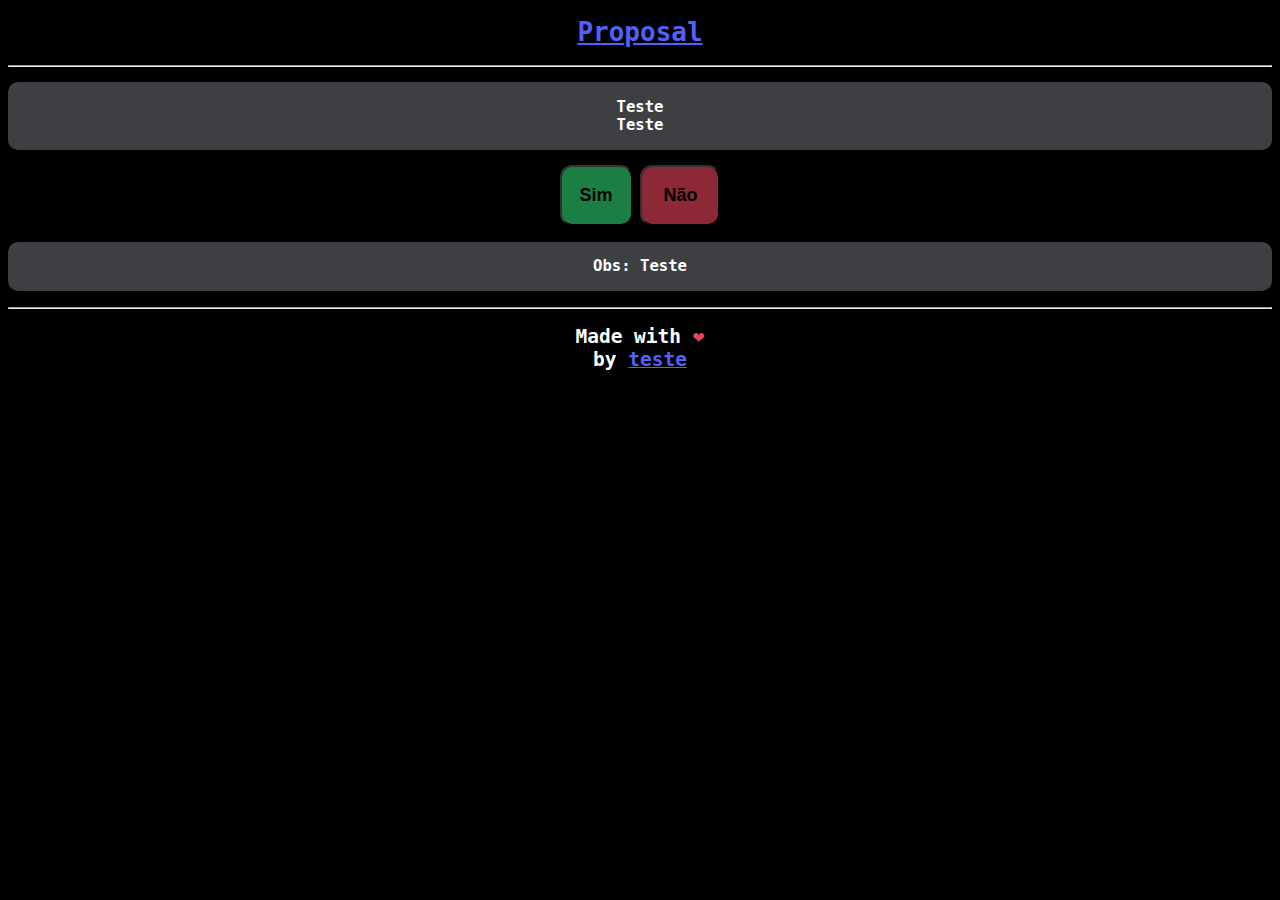
<file: docs/index.html>
<!DOCTYPE html>
<html>

<head>
  <meta charset="UTF-8">
  <title>Proposal</title> <!-- Onde vai o nome da página no navegador-->
  <link rel="stylesheet" href="style.css">
  <link rel="icon" type="image/x-icon" href="assets/favicon.ico">
</head>

<body> <!-- Tudo que apareçe dentro do site-->
  <header>
    <span id = "count-span">im here em cima</span>
    <h1>
      <a href="https://github.com/Natzun/template-web" target="_blank">Proposal</a>
    </h1>
  </header>
  <hr> <!-- Linha horizontal-->

  <div id="content">
    <p class="proposal-text">
      Teste
      <br>
      Teste
    </p>

    <button id="proposal-yes" class="proposal-button">Sim</button>
    <button id="proposal-no" class="proposal-button">Não</button>
  </div>

  <p class="proposal-text">
    Obs: Teste
  </p>

  <hr>
  <footer>
    <h2>
      Made with <span id="heart">&#10084;</span>
      <br>
      by <a href="https://github.com/Natzun" target="_blank">teste</a>
    </h2>
  </footer>

  <script type="text/javascript" src="script.js"></script>
</body>

</html>
</file>
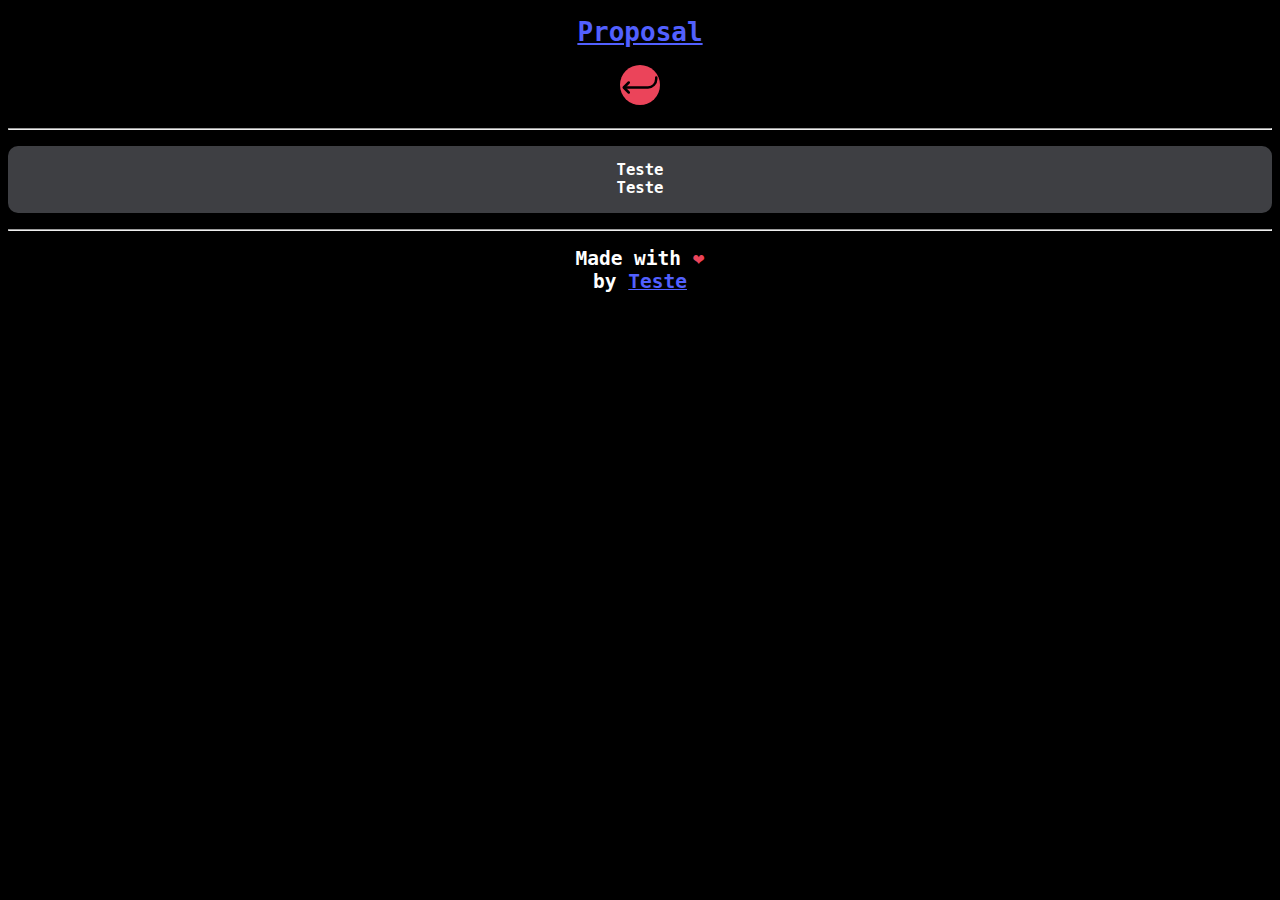
<file: docs/yes/index.html>
<!DOCTYPE html>
<html>

<head>
  <meta charset="UTF-8">
  <title>Proposal</title> <!-- Onde vai o nome da página no navegador-->
  <link rel="stylesheet" href="style.css">
  <link rel="icon" type="image/x-icon" href="../assets/favicon.ico">
</head>

<body> <!-- Tudo que apareçe dentro do site-->
  <header>
    <h1>
      <a href="https://github.com/Natzun/template-web" target="_blank">Proposal</a>
    </h1>
    <h1>
      <a href="..">
        <img id="home" src="../assets/icons/return.svg">
      </a>
    </h1>
  </header>
  <hr> <!-- Linha horizontal-->

  <div id="content">
    <p class="proposal-text">
      Teste
      <br>
      Teste
    </p>
  </div>

  <hr>
  <footer>
    <h2>
      Made with <span id="heart">&#10084;</span>
      <br>
      by <a href="https://github.com/Natzun" target="_blank">Teste</a>
    </h2>
  </footer>

  <script type="text/javascript" src="script.js"></script>
</body>

</html>
</file>
<file: docs/style.css>
:root {
  --text: #ffffff;
  --wall: #000000;

  --primary: #3880ff;
  --secondary: #3dc2ff;
  --tertiary: #5260ff;
  --success: #2dd36f;
  --warning: #ffc409;
  --danger: #eb445a;
  --dark: #222428;
  --medium: #92949ca4;
  --light: #f4f5f8;
  --back: #92949c6d;
}

body {
  color: var(--text);
  background-color: var(--wall);
  text-align: center;
  font-family: monospace;
}

a {
  color: var(--tertiary);
}

span#heart {
  color: var(--danger);
}

.proposal-text{
background-color: var(--back);
padding-block: 1em;
border-radius: 10px;
font-size: larger;
font-weight: bolder;
word-wrap: break-word;
}

.proposal-button{
padding: 1em;
border-radius: 12px;
font-size: large;
font-weight: bolder;
opacity: 0.6;
}

.proposal-button:hover{
opacity: 0.8;
}

.proposal-button:active{
  opacity: 1;
}

#proposal-yes{
  background-color: var(--success);
}

#proposal-no{
  background-color: var(--danger);
  height: 61px;
  width: 80px;
  /* position: absolute;
  left: 0px;
  top: 0px; */
}

#count-span{
  color: var(--wall);
  position: absolute;
  left: 0px;
  top: 0px;
  font-size: xx-large;
}
</file>
<file: docs/yes/style.css>
:root {
  --text: #ffffff;
  --wall: #000000;

  --primary: #3880ff;
  --secondary: #3dc2ff;
  --tertiary: #5260ff;
  --success: #2dd36f;
  --warning: #ffc409;
  --danger: #eb445a;
  --dark: #222428;
  --medium: #92949ca4;
  --light: #f4f5f8;
  --back: #92949c6d;
}

body {
  color: var(--text);
  background-color: var(--wall);
  text-align: center;
  font-family: monospace;
}

a {
  color: var(--tertiary);
}

span#heart {
  color: var(--danger);
}

.proposal-text{
  background-color: var(--back);
  padding-block: 1em;
  border-radius: 10px;
  font-size: larger;
  font-weight: bolder;
  word-wrap: break-word;
  }

  #home{
    background-color: var(--danger);
    height: 40px;
    width: 40px;
    border-radius: 50%;
  }

  #home:hover{
    opacity: 0.8;
    }

  #home:active{
      opacity: 1;
    }

    .proposal-image{
      width: 40%;
      border-radius: 90px;
    }
</file>
